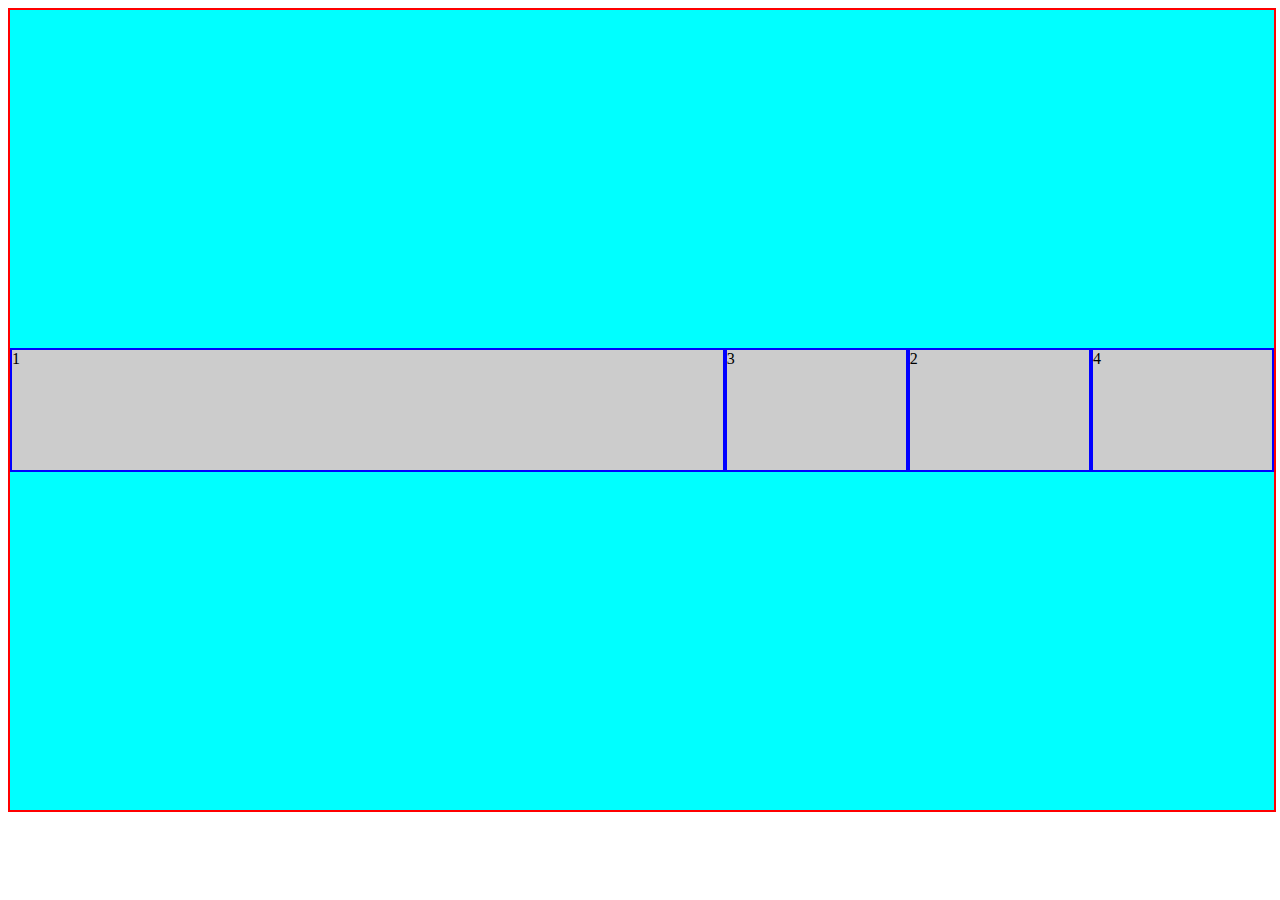
<file: html5/aula03/index.html>
<!DOCTYPE html>
<html lang="en">

<head>
    <meta charset="UTF-8">
    <meta http-equiv="X-UA-Compatible" content="IE=edge">
    <meta name="viewport" content="width=device-width, initial-scale=1.0">
    <title>FlexBox</title>
    <link rel="stylesheet" type="text/css" href="styles.css" />
</head>

<body>
   <!-- 
    <div class="contanier">
        <div class="item">1</div>
        <div class="item">2</div>
        <div class="item">3</div>    
        <div class="item">4</div>   
        <div class="item">5</div>   
        <div class="item">6</div>   
        <div class="item">7</div>   
        <div class="item">8</div>      
    </div>
   --> 

    <div class="contanier">
        <div class="box" id="item-1">1</div>
        <div class="box" id="item-2">2</div>
        <div class="box" id="item-3">3</div>   
        <div class="box" id="item-4">4</div>   
    </div>
</body>

</html>
</file>
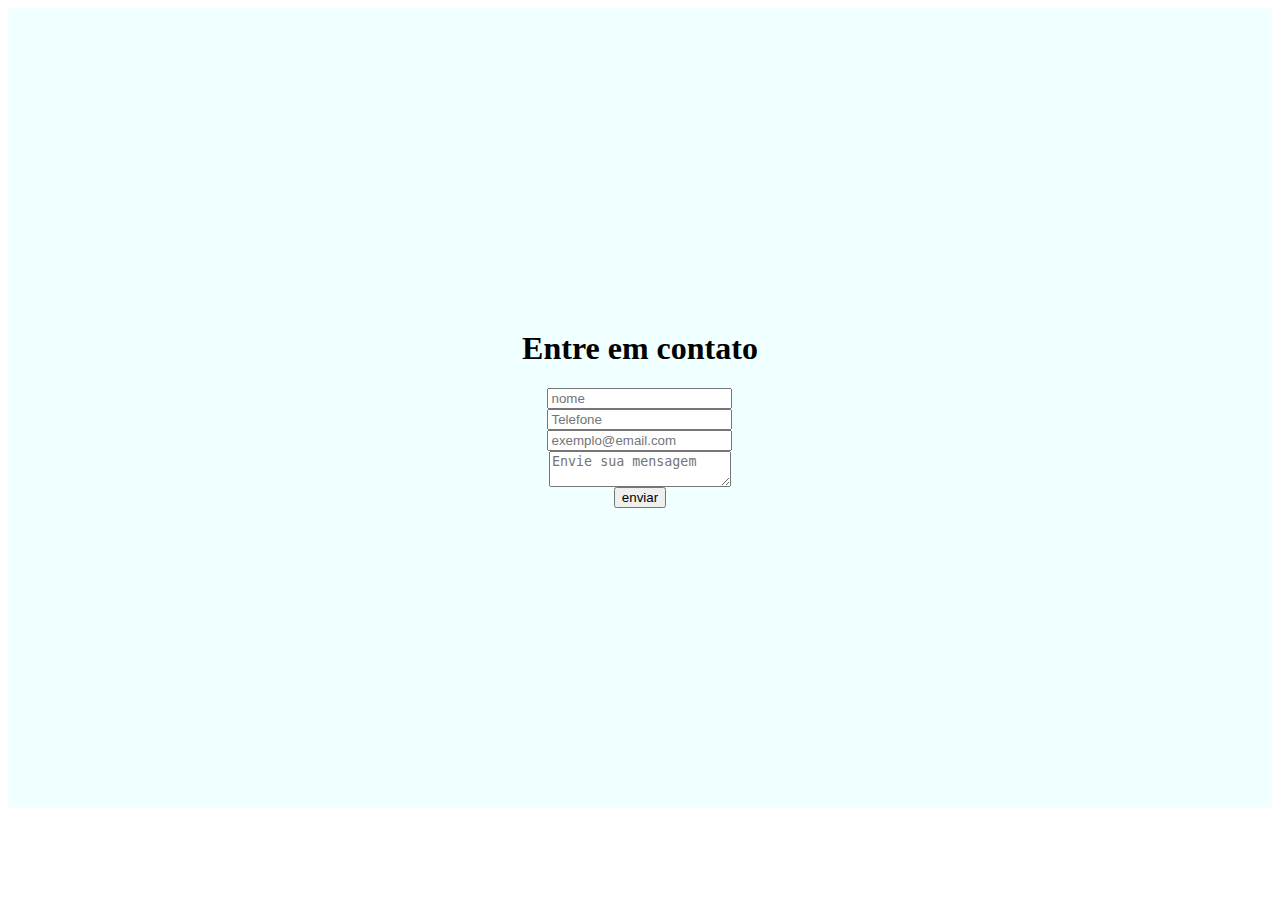
<file: html5/aula04/index.html>
<!DOCTYPE html>
<html lang="en">

<head>
  <meta charset="UTF-8">
  <meta http-equiv="X-UA-Compatible" content="IE=edge">
  <meta name="viewport" content="width=device-width, initial-scale=1.0">
  <link rel="stylesheet" href="styles.css">
  <script src="scrpit.js" ></script>
  <title>Document</title>
</head>

<body>
  <div class="container">
    <form>
      <div class="box">
        <h1>Entre em contato</h1>
        <input type="text" id="nome" placeholder="nome" required/>
        <input type="tel" id="fone" placeholder="Telefone"  required/>
        <input type="email"  id="email" placeholder="exemplo@email.com" required/>
        <textarea placeholder="Envie sua mensagem" required></textarea>
        <input type="submit" onclick="enviar()" value="enviar" />
      </div>
    </form>
  </div>
</body>

</html>
</file>
<file: html5/aula03/styles.css>
/* body{
    background-color: black;
} */

.contanier{  
    background-color: aqua;
    border:  2px solid red;
    height: 800px;
    width: 100%;
    /* max-width: 500px; */

    display: flex;
    /* alinhamento horizontal */
    /* justify-content: center; */
    /* justify-content: flex-start; */
    justify-content: center;
    /* alinhamento vertical */
    align-items: center;

    /* flex-direction: column ; */

    /* Organizacao */
    flex-wrap: wrap;

}

.item{
    background-color: #ccc;
    border:  2px solid blue;
    height:  120px;
    width: 120px;
}

.box{
    background-color: #ccc;
    border:  2px solid blue;
    height:  120px;
    width: 120px;
}

#item-1{
    flex-grow: 10;
    order: 1;
}

#item-2{
    flex-grow: 1;
    order: 3;
}

#item-3{
    flex-grow: 1;
    order: 2;
}

#item-4{
    flex-grow: 1;
    order: 4;
}
</file>
<file: html5/aula04/styles.css>
.container{
    display: flex;
    background-color: azure;
    justify-content: center;
    align-items: center;
    height: 800px;
}

.box{
    display: flex;
    justify-content: center;
    align-items: center;
    flex-direction: column;
}
</file>
